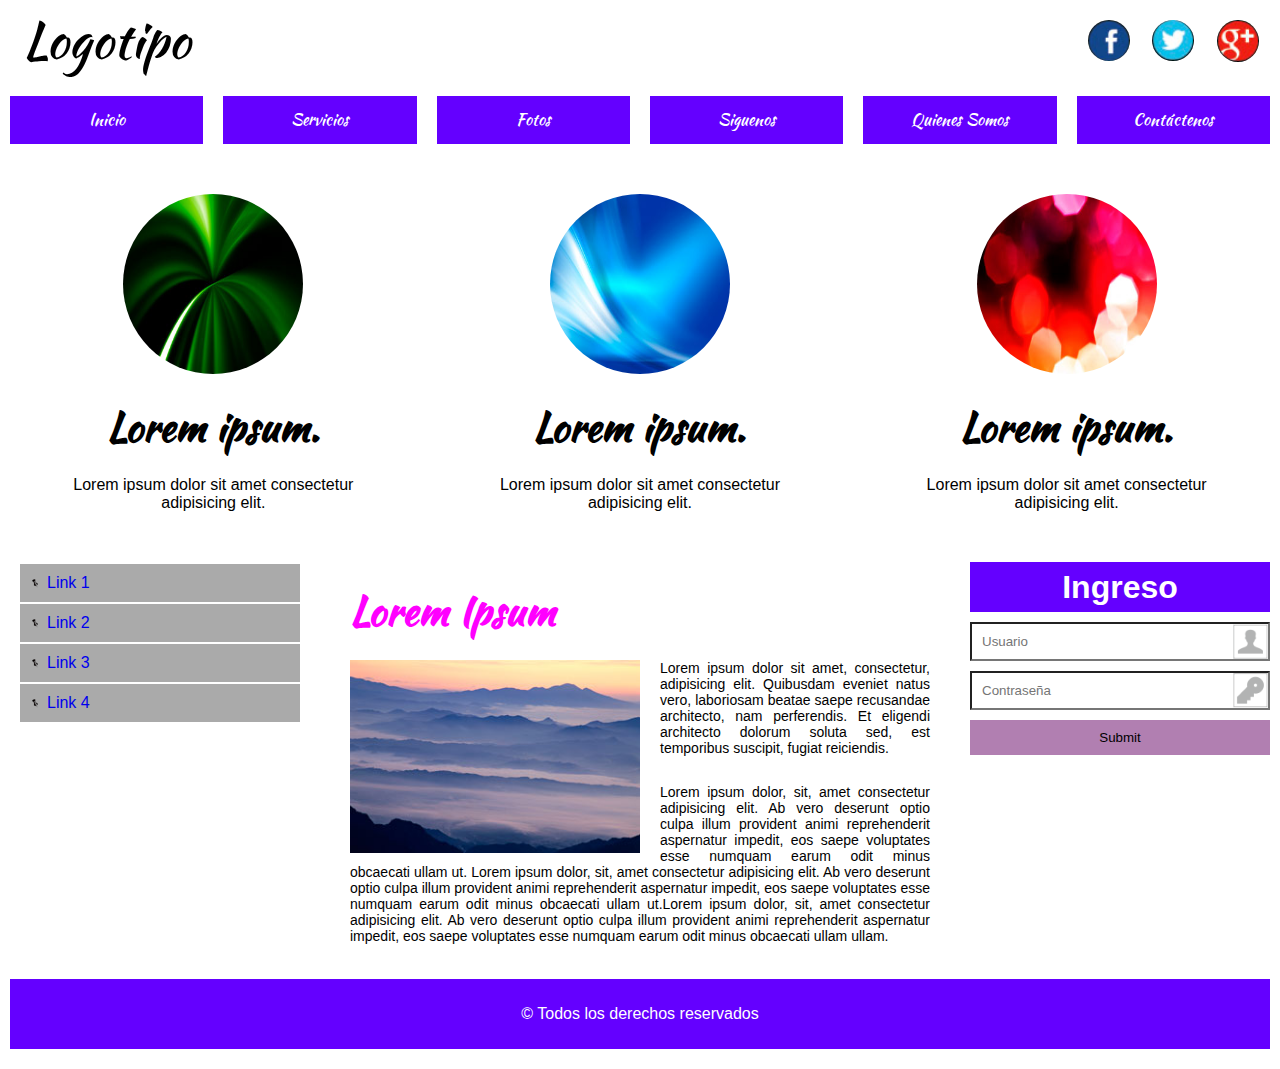
<file: index.html>
<!DOCTYPE html>
<html lang="es">
<head>
	<meta charset="utf-8">
	<meta name="viewport" content="width=device-width, initial-scale=1.0">
	<meta name="author" content="Fausto Andrade">
	<meta name="description" content="Descripción del sitio web">
	<meta name="keywords" content="html desarrollo web">
	<meta http-equiv="X-UA-Compatible" content="IE=edge">
	<title>DISEÑO WEB RESPONSIVE</title>
	<link rel="icon" href="img/icono_f.png">
	<link rel="preconnect" href="https://fonts.gstatic.com">
    <link href="https://fonts.googleapis.com/css2?family=Kaushan+Script&display=swap" rel="stylesheet"> 
    <link rel="stylesheet" href="css/estilo.css " type="text/css" media="">
</head>
<body>
	<div class="contenedor">
		<!-- Sección 1 cabezote -->
		<header class="fila">
			<!-- primera columna dentro de la fila 1 (logotipo)-->
			<div id="logo" class="col-lg-2 col-md-2 col-sm-3 col-xs-12">Logotipo</div>

			<!-- Segunda columna dentro de la fila 1 (vacia) -->
			<div class="col-lg-8 col-md-8 col-sm-6 col-xs-0"></div>

			<!-- Tercera columna dentro de la fila 1 (Redes Sociales) -->
			<div id="redes" class="col-lg-2 col-md-2 col-sm-3 col-xs-12">

				<div class="col-lg-4 col-md-4 col-sm-4 col-xs-4">
					<center>
					<a href="http://www.facebook.com" target="_blank"><img src="img/facebook.jpg" alt=""></a>
					</center>					
				</div>

				<div class="col-lg-4 col-md-4 col-sm-4 col-xs-4">
					<center>
					<a href="http://www.twitter.com" target="_blank"><img src="img/iconoTwitter.jpg" alt=""></a>
					</center>
				</div>

				<div class="col-lg-4 col-md-4 col-sm-4 col-xs-4">
					<center>
					<a href="http://www.google.com" target="_blank"><img src="img/iconoGoogle.jpg" alt=""></a>
					</center>
				</div>
			</div>
		</header>

		<!-- Sección 2 navegación -->
		<nav class="fila">
			<ul>
				<li class="col-lg-2 col-md-2 col-sm-6 col-xs-12"><a href="#">Inicio</a></li>
				<li class="col-lg-2 col-md-2 col-sm-6 col-xs-12"><a href="#">Servicios</a></li>
				<li class="col-lg-2 col-md-2 col-sm-6 col-xs-12"><a href="#">Fotos</a></li>
				<li class="col-lg-2 col-md-2 col-sm-6 col-xs-12"><a href="#">Siguenos</a></li>
				<li class="col-lg-2 col-md-2 col-sm-6 col-xs-12"><a href="#">Quienes Somos</a></li>
				<li class="col-lg-2 col-md-2 col-sm-6 col-xs-12"><a href="#">Contáctenos</a></li>
			</ul>
		</nav>

		<!-- Sección 3 (cajas - imagenes) -->
		<section id="seccion3" class="fila">
			<div class="col-lg-4 col-md-4 col-sm-4 col-xs-12">
				<center>
					<img src="img/img01.jpg" alt="">
					<h1>Lorem ipsum.</h1>
					<p>Lorem ipsum dolor sit amet consectetur adipisicing elit.</p>
				</center>
			</div>

			<div class="col-lg-4 col-md-4 col-sm-4 col-xs-12">
				<center>
					<img src="img/img02.jpg" alt="">
					<h1>Lorem ipsum.</h1>
					<p>Lorem ipsum dolor sit amet consectetur adipisicing elit.</p>
				</center>
			</div>

			<div class="col-lg-4 col-md-4 col-sm-4 col-xs-12">
				<center>
					<img src="img/img03.jpg" alt="">
					<h1>Lorem ipsum.</h1>
					<p>Lorem ipsum dolor sit amet consectetur adipisicing elit.</p>
				</center>
			</div>
		</section>

		<!-- Sección 4 (3 columas) -->
		<section id="seccion4" class="fila">
			<aside id="izq" class="col-lg-3 col-md-3 col-sm-3 col-xs-12">
				<ul>
					<li><a href="#">Link 1</a></li>
					<li><a href="#">Link 2</a></li>
					<li><a href="#">Link 3</a></li>
					<li><a href="#">Link 4</a></li>
				</ul>
			</aside>
			<article class="col-lg-6 col-md-6 col-sm-6 col-xs-12">
				<h1>Lorem Ipsum</h1>
				<p><img src="img/foto.jpg" alt="">Lorem ipsum dolor sit amet, consectetur, adipisicing elit. Quibusdam eveniet natus vero, laboriosam beatae saepe recusandae architecto, nam perferendis. Et eligendi architecto dolorum soluta sed, est temporibus suscipit, fugiat reiciendis.</p>
				<br>	
				<p>Lorem ipsum dolor, sit, amet consectetur adipisicing elit. Ab vero deserunt optio culpa illum provident animi reprehenderit aspernatur impedit, eos saepe voluptates esse numquam earum odit minus obcaecati ullam ut. Lorem ipsum dolor, sit, amet consectetur adipisicing elit. Ab vero deserunt optio culpa illum provident animi reprehenderit aspernatur impedit, eos saepe voluptates esse numquam earum odit minus obcaecati ullam ut.Lorem ipsum dolor, sit, amet consectetur adipisicing elit. Ab vero deserunt optio culpa illum provident animi reprehenderit aspernatur impedit, eos saepe voluptates esse numquam earum odit minus obcaecati ullam ullam.</p>
			</article>
			<aside id="der" class="col-lg-3 col-md-3 col-sm-3 col-xs-12">
				<h1>Ingreso</h1>
				<form>	
					<input type="text" placeholder="Usuario">
					<input type="password" placeholder="Contraseña">
					<input type="submit" placeholder="Enviar">
				</form>
			</aside>
		</section>

		<!-- Sección 5 footer (Pie de página) -->
		<footer class="fila">
			<div class="col-lg-12 col-md-12 col-sm-12 col-xs-12">&copy; Todos los derechos reservados</div>
		</footer>
	</div>
</body>
</html>
</file>
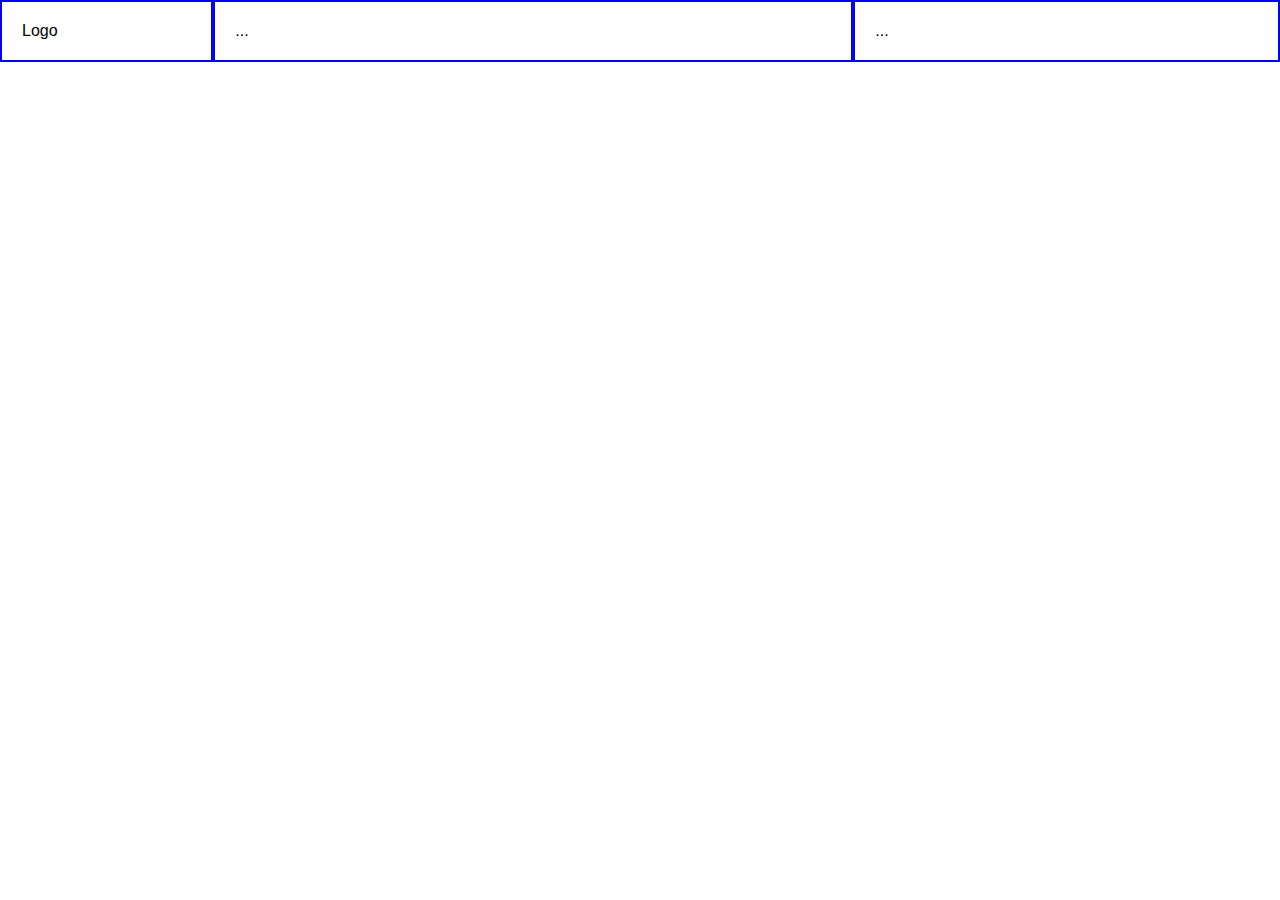
<file: columnas-con-consultas.html>
<!DOCTYPE html>
<html lang="en">
<head>
	<meta charset="UTF-8">
	<meta name="viewport" content="width=device-width, initial-scale=1.0">
	<title>Document</title>
	<link rel="stylesheet" type="text/css" href="css/columnas-con-consultas.css">
</head>
<body>
	<div class="contenedor">
		<div class="fila">
			<div class="col-lg-2 col-md-2 col-sm-3 col-xs-12">Logo</div>
			<div class="col-lg-6 col-md-5 col-sm-9 col-xs-12">...</div>
			<div class="col-lg-4 col-md-5 col-sm-12 col-xs-12">...</div>
		</div>
	</div>		
</body>
</html>
</file>
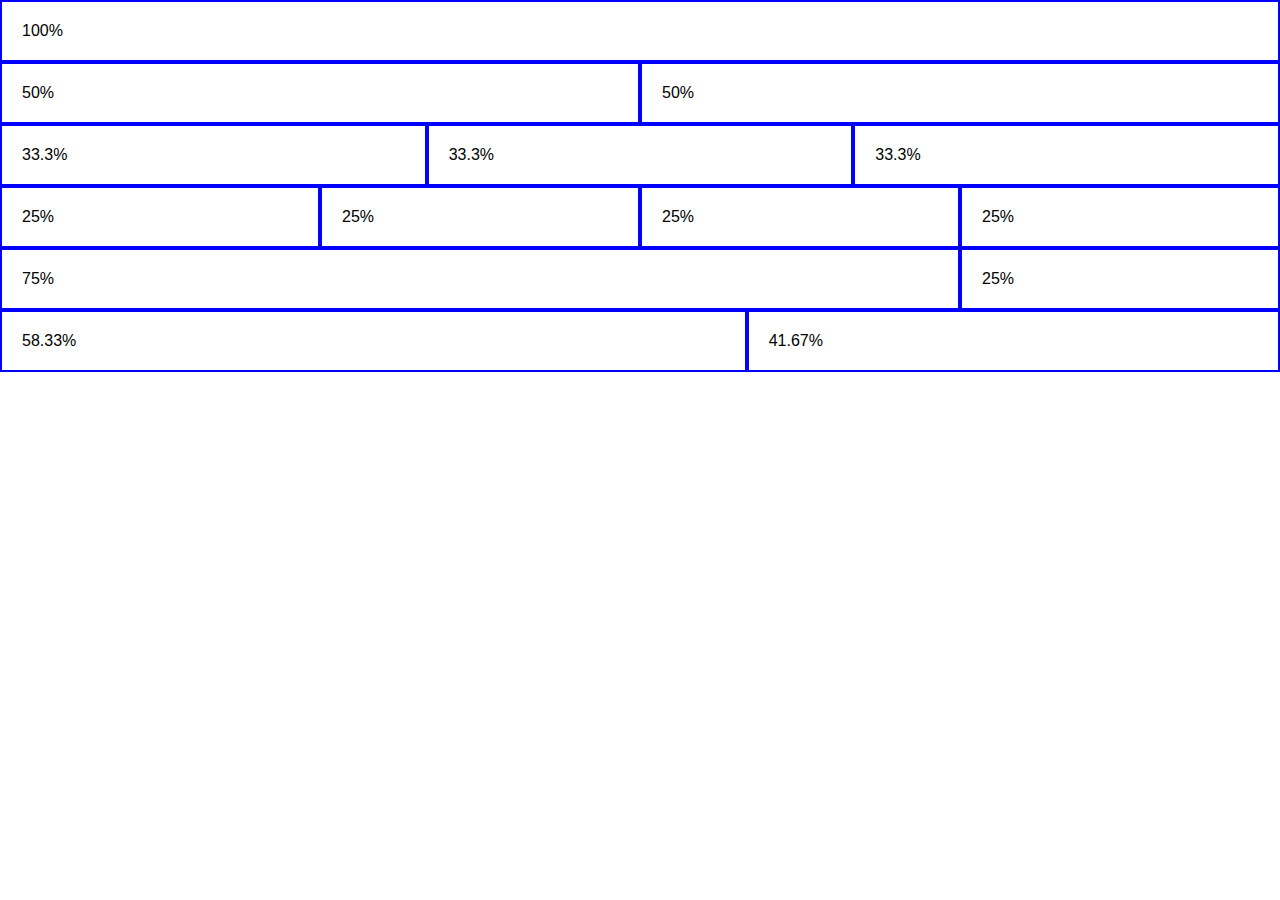
<file: columnas.html>
<!DOCTYPE html>
<html lang="en">
<head>
	<meta charset="UTF-8">
	<!--El viewport(ventana de visualización) el área visible del usuario de una pagina web. -->

	<!--width=device-width(establece al ancho de la página) que variarán en funcion del dispositivo-->

	<!--initial-scale=1.0 (fija el nivel del zoom inicial a un 100%) cuando la página se carga por primera vez en el navegador-->

	<meta name="viewport" content="width=device-width, initial-scale=1.0">
	<title>Document</title>
	<link rel="stylesheet" type="text/css" href="css/columnas.css">

</head>
<body>
	<div class="contenedor">
		<div class="fila">
			<div class="col-12">100%</div>

			<div class="col-6">50%</div>
			<div class="col-6">50%</div>

			<div class="col-4">33.3%</div>
			<div class="col-4">33.3%</div>
			<div class="col-4">33.3%</div>

			<div class="col-3">25%</div>
			<div class="col-3">25%</div>
			<div class="col-3">25%</div>
			<div class="col-3">25%</div>

			<div class="col-9">75%</div>
			<div class="col-3">25%</div>

			<div class="col-7">58.33%</div>
			<div class="col-5">41.67%</div>


		</div>	
	</div>		
</body>
</html>
</file>
<file: css/estilo.css>
/* GLOBAL */
*{
	margin: 0px;
	padding: 0px;
	list-style: none;
	text-decoration: none;
	font-family: sans-serif;
	box-sizing: border-box; /*ignora el ancho y el borde de los elementos*/
}

.fila{
	position: relative; /*cajas externas*/
	margin: auto; /* margen externa*/
	width: 100%;
	height: auto;
	/*las columnas dentro de una fila estan flotando a la izquierda, para evitar que ocupen espacio en  la misma fila,
	se utilizan estas dos propiedades: clear  y display; esto permite despejar el flujo */
	clear: both;
	display: table;
}

/*Clase Global de todas las columnas*/
[class*="col-"]{
	float: left;	
	/*border: 1px solid blue;*/
	padding: 10px;
}

/*SECCIÓN 1 FILA 1*/
header #logo{
	font-family: 'kaushan Script', cursive; /* Tipo de letra */
	font-size: 50px; /*tamaño de la letra*/
	text-align: center; /*texto alineado horizontalmente*/
	line-height: 60px; /*texto alineado verticalmente*/
}

/*Redes Socilaes*/
header center img{
	width: 42px;
	line-height: 42px;
	border-radius: 100%;
	cursor: pointer;
}

/*SECCIÓN 2 FILA 2*/
nav ul li{
	padding: 10px;
	text-align: center;
}

nav ul li a{
	display: block; /*Visualización en bloque de los botones*/
	background: rgba(100,0,255,1);
	font-family: 'kaushan Script', cursive;
	color: white;
	line-height: 48px;
}

nav ul li a:hover{
	background: rgba(100,0,255, .4);
}

nav ul li a:active{
	background: rgba(255,0,255, 1);
}

/*SECCIÓN 3 FILA 3 Imagenes redondas*/
#seccion3 center{
	padding: 20px;
}

#seccion3 img{
	border-radius: 100%;
	width: 200px;
	height: 200px;
	padding: 10px;
}

#seccion3 h1{
	font-family: 'kaushan Script', cursive;
	font-size: 40px;
	padding: 10px;
}

#seccion3 p{
	padding: 10px;
}

/*SECCIÓN 4 FILA 4 (columnas y articulo) */
#seccion4 aside ul li{
	background: #aaa;
	padding: 10px;
	margin: 2px 10px; /*2 vertical 10 horizontal*/
	list-style: square;
	list-style-position: inside;
	list-style-image: url(../img/lista.png);	
}

#seccion4 article h1{
	font-family: 'kaushan Script', cursive;
	font-size: 40px;
	margin: 20px;
	color: rgba(255,0,255, 1);
}

#seccion4 article p img{
	float: left;
	margin-right: 20px;
}

#seccion4 article p{
	margin: 5px 20px;
	font-size: 14px;
	text-align: justify;
}

#seccion4 aside#der h1{
	line-height: 50px;
	text-align: center;
	background: rgba(100,0,255,1);
	color: white;
	margin-bottom: 5px;
}

#seccion4 aside#der input{
	width: 100%;
	padding: 10px;
	margin: 5px 0;
}

#seccion4 aside#der input[type="text"]{
	background: url(../img/usuario.png);	
	background-repeat: no-repeat;	
	background-position: right;
	background-size: contain;
}

#seccion4 aside#der input[type="password"]{
	background: url(../img/password.png);	
	background-repeat: no-repeat;	
	background-position: right;
	background-size: contain;
}

#seccion4 aside#der input[type="submit"]{
	background: rgba(100,0,100,.5);
	border: 0;
}

#seccion4 aside#der input[type="submit"]:hover{
	background: rgba(100,0,100,.8);
}

/*SECCIÓN 5 FILA 5 (footer) */
footer{
	padding: 20px 10px; /* vertical 20, horizontal 10*/
}

footer div{
	background: rgba(100,0,255,1);
	text-align: center;
	line-height: 50px;
	color: white;
}

/*Media Query*/
/*Pantalla de escritorio grande - large (lg) 1200px */
@media(min-width: 1200px){
	.col-lg-12{width: 100%;}
	.col-lg-11{width: 91.66666667%;}
	.col-lg-10{width: 83.33333333%;}
	.col-lg-9{width: 75%;}
	.col-lg-8{width: 66.66666667%;}
	.col-lg-7{width: 58.33333333%;}
	.col-lg-6{width: 50%;}
	.col-lg-5{width: 41.66666667%;}
	.col-lg-4{width: 33.33333333%;}
	.col-lg-3{width: 25%;}
	.col-lg-2{width: 16.66666667%;}
	.col-lg-1{width: 8.33333333%;}
	.col-lg-0{display: none;}

	#seccion4 article p img{
		width: 50%;		
	}
}

/*Pantalla de escritorio mediana - medium (md) 992px */

@media(max-width: 1199px) and (min-width: 992px){
	.col-md-12{width: 100%;}
	.col-md-11{width: 91.66666667%;}
	.col-md-10{width: 83.33333333%;}
	.col-md-9{width: 75%;}
	.col-md-8{width: 66.66666667%;}
	.col-md-7{width: 58.33333333%;}
	.col-md-6{width: 50%;}
	.col-md-5{width: 41.66666667%;}
	.col-md-4{width: 33.33333333%;}
	.col-md-3{width: 25%;}
	.col-md-2{width: 16.66666667%;}
	.col-md-1{width: 8.33333333%;}
	.col-md-0{display: none;}

	#seccion4 article p img{
		width: 60%;		
	}
}

/*Pantalla de tablet - small (sm) 992px */

@media(max-width: 991px) and (min-width: 768px){
	.col-sm-12{width: 100%;}
	.col-sm-11{width: 91.66666667%;}
	.col-sm-10{width: 83.33333333%;}
	.col-sm-9{width: 75%;}
	.col-sm-8{width: 66.66666667%;}
	.col-sm-7{width: 58.33333333%;}
	.col-sm-6{width: 50%;}
	.col-sm-5{width: 41.66666667%;}
	.col-sm-4{width: 33.33333333%;}
	.col-sm-3{width: 25%;}
	.col-sm-2{width: 16.66666667%;}
	.col-sm-1{width: 8.33333333%;}
	.col-sm-0{display: none;}

	#seccion4 article p img{
		width: 100%;
		margin-bottom: 20px;		
	}
}

/*Pantalla de phones - Extra small (xs) 992px */

@media(max-width: 767px){
	.col-xs-12{width: 100%;}
	.col-xs-11{width: 91.66666667%;}
	.col-xs-10{width: 83.33333333%;}
	.col-xs-9{width: 75%;}
	.col-xs-8{width: 66.66666667%;}
	.col-xs-7{width: 58.33333333%;}
	.col-xs-6{width: 50%;}
	.col-xs-5{width: 41.66666667%;}
	.col-xs-4{width: 33.33333333%;}
	.col-xs-3{width: 25%;}
	.col-xs-2{width: 16.66666667%;}
	.col-xs-1{width: 8.33333333%;}
	.col-xs-0{display: none;}

	#seccion4 article p img{
		width: 100%;
		margin-bottom: 20px;		
	}
}
</file>
<file: css/columnas-con-consultas.css>
/* GLOBAL */
*{
	margin: 0px;
	padding: 0px;
	list-style: none;
	text-decoration: none;
	font-family: sans-serif;
	box-sizing: border-box; /*ignora el ancho y el borde de los elementos*/
}

.fila{
	position: relative; /*cajas externas*/
	margin: auto; /* margen externa*/
	width: 100%;
	height: auto;
	/*las columnas dentro de una fila estan flotando a la izquierda, para evitar que ocupen espacio en  la misma fila,
	se utilizan estas dos propiedades: clear  y display; esto permite despejar el flujo */
	clear: both;
	display: table;
}

[class*="col-"]{
	float: left;	
	border: 2px solid blue;
	padding: 20px;
}

/*Pantalla de escritorio grande - large (lg) 1200px */

@media(min-width: 1200px){
	.col-lg-12{width: 100%;}
	.col-lg-11{width: 91.66666667%;}
	.col-lg-10{width: 83.33333333%;}
	.col-lg-9{width: 75%;}
	.col-lg-8{width: 66.66666667%;}
	.col-lg-7{width: 58.33333333%;}
	.col-lg-6{	width: 50%;}
	.col-lg-5{	width: 41.66666667%;}
	.col-lg-4{	width: 33.33333333%;}
	.col-lg-3{	width: 25%;}
	.col-lg-2{	width: 16.66666667%;}
	.col-lg-1{	width: 8.33333333%;}
}

/*Pantalla de escritorio mediana - medium (md) 992px */

@media(max-width: 1199px) and (min-width: 992px){
	.col-md-12{width: 100%;}
	.col-md-11{width: 91.66666667%;}
	.col-md-10{width: 83.33333333%;}
	.col-md-9{width: 75%;}
	.col-md-8{width: 66.66666667%;}
	.col-md-7{width: 58.33333333%;}
	.col-md-6{	width: 50%;}
	.col-md-5{	width: 41.66666667%;}
	.col-md-4{	width: 33.33333333%;}
	.col-md-3{	width: 25%;}
	.col-md-2{	width: 16.66666667%;}
	.col-md-1{	width: 8.33333333%;}
}

/*Pantalla de tablet - small (sm) 992px */

@media(max-width: 991px) and (min-width: 768px){
	.col-sm-12{width: 100%;}
	.col-sm-11{width: 91.66666667%;}
	.col-sm-10{width: 83.33333333%;}
	.col-sm-9{width: 75%;}
	.col-sm-8{width: 66.66666667%;}
	.col-sm-7{width: 58.33333333%;}
	.col-sm-6{	width: 50%;}
	.col-sm-5{	width: 41.66666667%;}
	.col-sm-4{	width: 33.33333333%;}
	.col-sm-3{	width: 25%;}
	.col-sm-2{	width: 16.66666667%;}
	.col-sm-1{	width: 8.33333333%;}
}

/*Pantalla de phones - Extra small (xs) 992px */

@media(max-width: 767px){
	.col-xs-12{width: 100%;}
	.col-xs-11{width: 91.66666667%;}
	.col-xs-10{width: 83.33333333%;}
	.col-xs-9{width: 75%;}
	.col-xs-8{width: 66.66666667%;}
	.col-xs-7{width: 58.33333333%;}
	.col-xs-6{	width: 50%;}
	.col-xs-5{	width: 41.66666667%;}
	.col-xs-4{	width: 33.33333333%;}
	.col-xs-3{	width: 25%;}
	.col-xs-2{	width: 16.66666667%;}
	.col-xs-1{	width: 8.33333333%;}
}
</file>
<file: css/columnas.css>
/* GLOBAL */
*{
	margin: 0px;
	padding: 0px;
	list-style: none;
	text-decoration: none;
	font-family: sans-serif;
	box-sizing: border-box; /*ignora el ancho y el borde de los elementos*/
}

.fila{
	position: relative; /*cajas externas*/
	margin: auto; /* margen externa*/
	width: 100%;
	height: auto;
	/*las columnas dentro de una fila estan flotando a la izquierda, para evitar que ocupen espacio en  la misma fila,
	se utilizan estas dos propiedades: clear  y display; esto permite despejar el flujo */
	clear: both;
	display: table;
}

[class*="col-"]{
	float: left;	
	border: 2px solid blue;
	padding: 20px;
}

.col-12{width: 100%;}

.col-9{width: 75%;}

.col-7{width: 58.33333333%;}

.col-6{	width: 50%;}

.col-5{	width: 41.66666667%;}

.col-4{	width: 33.33333333%;}

.col-3{	width: 25%;}
</file>
